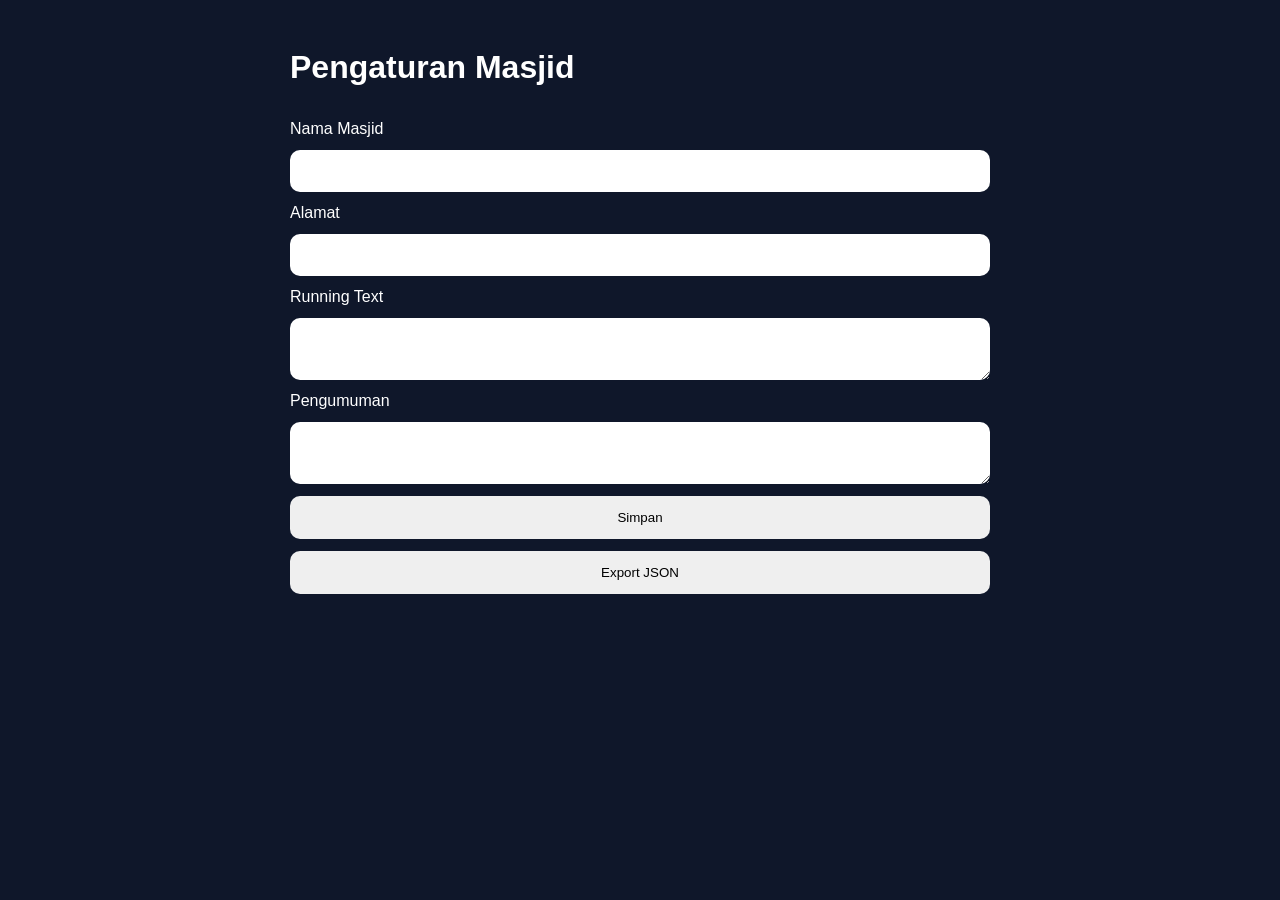
<file: admin.html>
<!DOCTYPE html>
<html lang="id">

<head>

<meta charset="UTF-8">

<meta name="viewport"
content="width=device-width,initial-scale=1">

<title>

Silverhawk Islamic Admin

</title>

<link
rel="stylesheet"
href="css/admin.css">

</head>

<body>

<div class="container">

<h1>

Pengaturan Masjid

</h1>

<label>

Nama Masjid

</label>

<input
id="namaMasjid">

<label>

Alamat

</label>

<input
id="alamatMasjid">

<label>

Running Text

</label>

<textarea
id="runningText"></textarea>

<label>

Pengumuman

</label>

<textarea
id="announcement"></textarea>

<button
id="saveBtn">

Simpan

</button>

<button
id="exportBtn">

Export JSON

</button>

</div>

<script src="js/admin.js"></script>

</body>

</html>
</file>
<file: css/admin.css>
body{

font-family:sans-serif;

background:#0f172a;

color:white;

padding:20px;

}

.container{

max-width:700px;

margin:auto;

display:flex;

flex-direction:column;

gap:12px;

}

input,
textarea{

padding:12px;

border:none;

border-radius:10px;

font-size:16px;

}

button{

padding:14px;

border:none;

border-radius:10px;

cursor:pointer;

}
</file>
